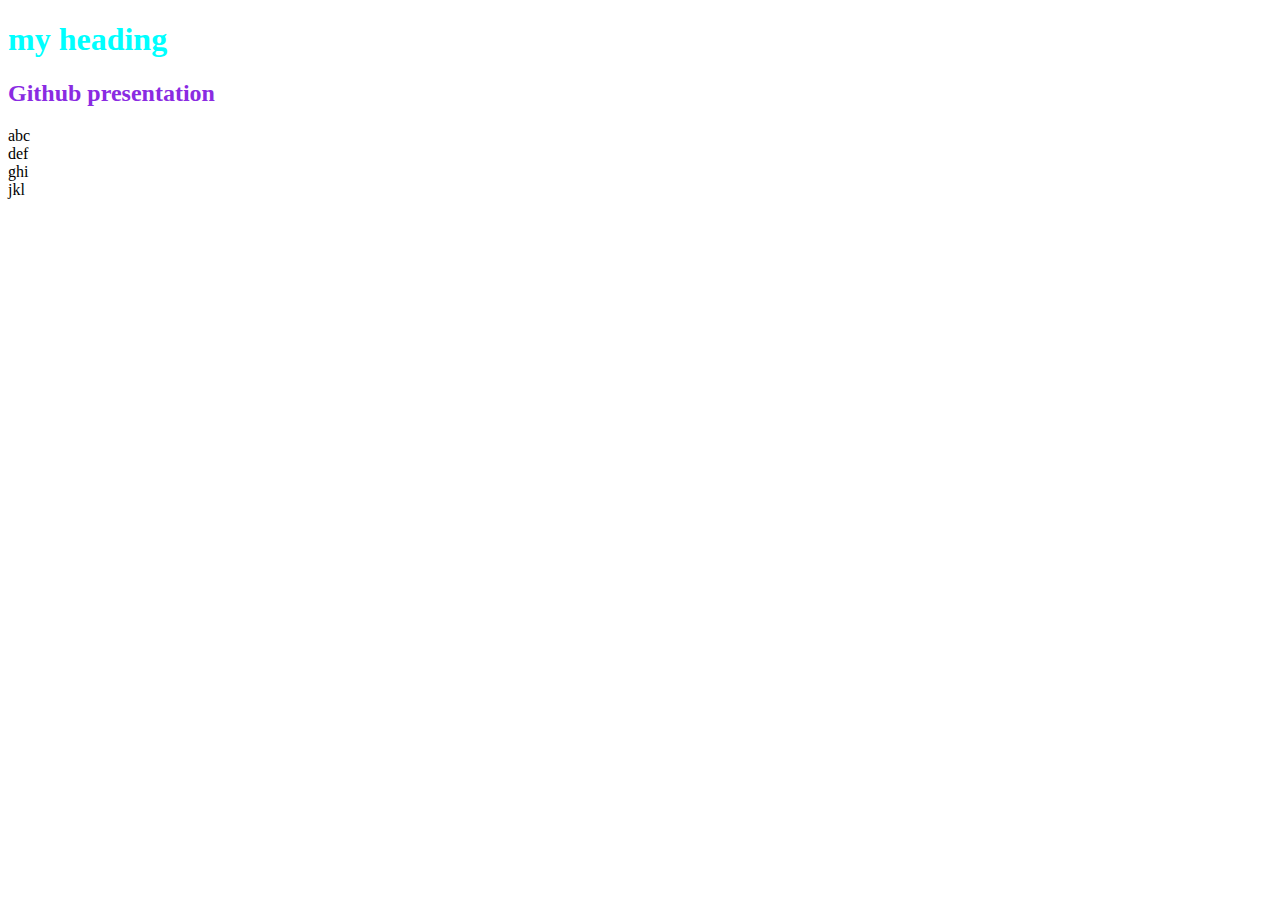
<file: index.html>
<!DOCTYPE html>
<html lang="en">
<head>
    <meta charset="UTF-8">
    <meta http-equiv="X-UA-Compatible" content="IE=edge">
    <meta name="viewport" content="width=device-width, initial-scale=1.0">
    <title>Document</title>
    <link rel="stylesheet" href="style.css">
</head>
<body>
    <h1>my heading</h1>
    <h2>Github presentation</h2>
    <div class="id" id="id1">abc</div>
    <div class="id" id="id2">def</div>
    <div class="id" id="id3">ghi</div>
    <div class="id" id="id4">jkl</div>
</body>
</html>
</file>
<file: style.css>
h1{
    color:aqua;
}

h2{
    color:blueviolet;
}
</file>
